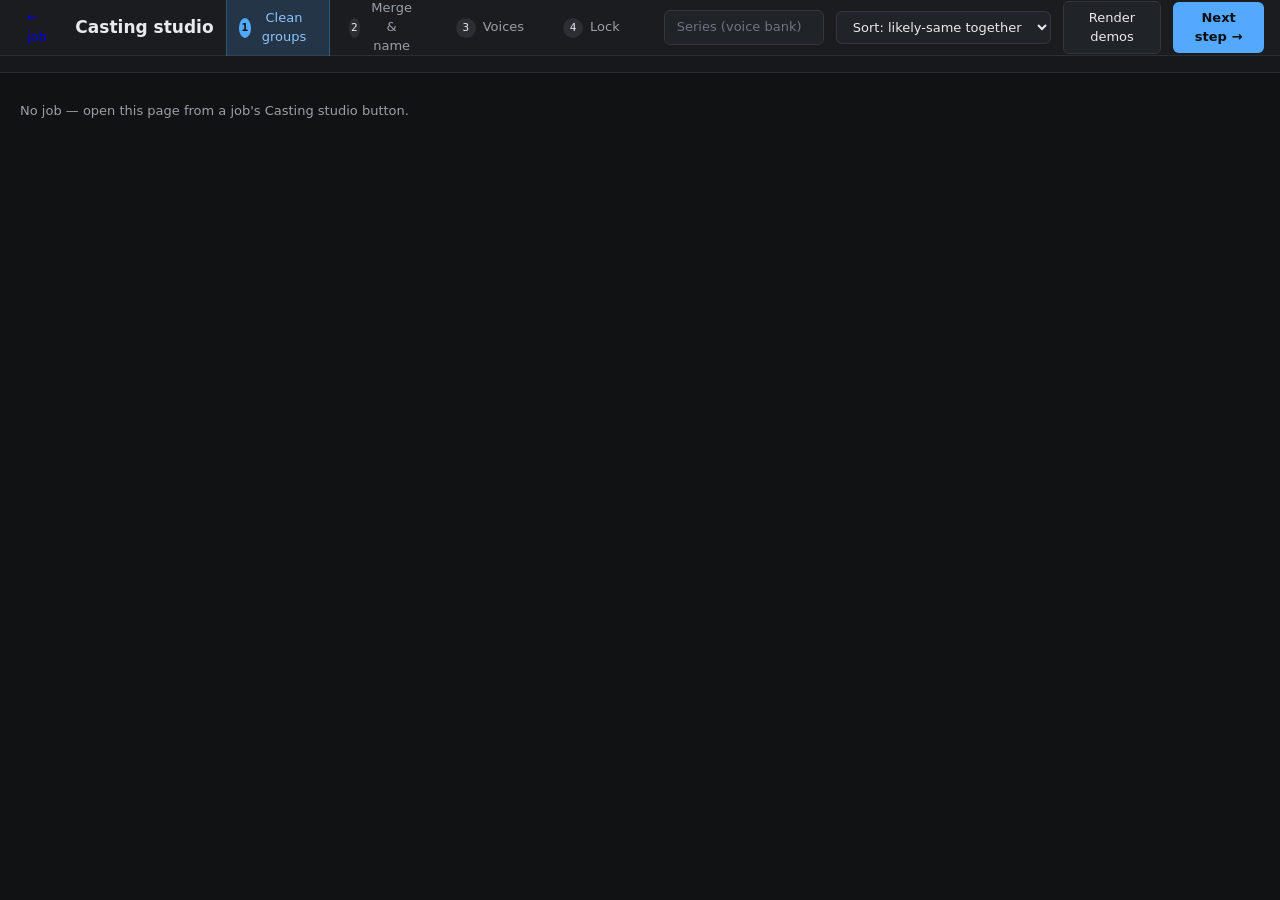
<file: src/autodub/web/static/studio.html>
<!doctype html>
<html lang="en">
<head>
  <meta charset="utf-8">
  <meta name="viewport" content="width=device-width, initial-scale=1">
  <title>Casting studio — AutoDub</title>
  <link rel="stylesheet" href="studio-page.css">
</head>
<body data-step="1">
  <div id="topbar">
    <a id="back" class="ghost" href="/">← job</a>
    <div id="page-title">Casting studio</div>
    <div id="steps">
      <button class="step-tab active" data-step="1"><span class="step-n mono">1</span> Clean groups <span class="step-badge mono" id="badge-1"></span></button>
      <button class="step-tab" data-step="2"><span class="step-n mono">2</span> Merge &amp; name <span class="step-badge mono" id="badge-2"></span></button>
      <button class="step-tab" data-step="3"><span class="step-n mono">3</span> Voices <span class="step-badge mono" id="badge-3"></span></button>
      <button class="step-tab" data-step="4"><span class="step-n mono">4</span> Lock <span class="step-badge mono" id="badge-4"></span></button>
    </div>
    <div class="spacer"></div>
    <input id="series" placeholder="Series (voice bank)">
    <select id="sort">
      <option value="clusters">Sort: likely-same together</option>
      <option value="lines">Sort: most lines</option>
      <option value="label">Sort: label order</option>
    </select>
    <button id="render-demos" class="secondary" title="One GPU arm renders every candidate demo — the audition step then has zero waits">Render demos</button>
    <button id="next-step" class="primary">Next step →</button>
  </div>

  <div id="step-hint" class="muted"></div>

  <div id="rows"><p class="muted pad">Loading…</p></div>

  <div id="drawer" class="hidden">
    <div id="drawer-head">
      <span class="mono accent" id="drawer-count">SAME PERSON?</span>
      <span class="mono" id="drawer-pair"></span>
      <span class="mono accent" id="drawer-sim"></span>
      <div class="spacer"></div>
      <span class="muted keys"><b class="mono">space</b> flip A/B · <b class="mono">S</b> same · <b class="mono">D</b> different · <b class="mono">→</b> next · <b class="mono">esc</b> close</span>
    </div>
    <div id="drawer-body">
      <div id="drawer-listen">
        <div class="ab-card" id="ab-a"><span class="ab-badge">A</span><div class="ab-meta"><span class="mono ab-label"></span><span class="muted ab-state"></span></div><div class="ab-track"><div class="ab-fill"></div></div><button class="ghost mini ab-next">next clip ⟳</button></div>
        <div class="ab-card" id="ab-b"><span class="ab-badge">B</span><div class="ab-meta"><span class="mono ab-label"></span><span class="muted ab-state"></span></div><div class="ab-track"><div class="ab-fill"></div></div><button class="ghost mini ab-next">next clip ⟳</button></div>
        <div id="drawer-verdicts">
          <button id="verdict-same" class="confirm">Same — merge (S)</button>
          <button id="verdict-diff" class="secondary">Different (D)</button>
          <button id="verdict-unsure" class="ghost">Not sure</button>
        </div>
      </div>
      <div id="drawer-timeline">
        <div class="tl-head"><b>Where they speak</b><span id="tl-verdict"></span></div>
        <div id="tl-lanes"></div>
        <p id="tl-note" class="muted"></p>
      </div>
      <div id="drawer-transcripts"></div>
    </div>
  </div>

  <div id="video-overlay" class="overlay hidden" role="dialog" aria-modal="true">
    <div class="overlay-card">
      <div class="overlay-head"><h3 id="video-title">Clip</h3>
        <span class="overlay-actions">
          <button id="video-longer" class="secondary">Longer clip</button>
          <button id="video-episode" class="secondary" title="Whole episode, parked just before this line">Watch in episode</button>
          <button id="video-close" class="secondary" title="Close (Esc)">✕</button>
        </span></div>
      <video id="video-player" controls autoplay playsinline></video>
      <small id="video-note" class="muted">first open cuts the clip — a few seconds…</small>
    </div>
  </div>

  <div id="confirm-overlay" class="overlay hidden" role="dialog" aria-modal="true">
    <div class="overlay-card narrow">
      <h3 id="confirm-title"></h3>
      <p id="confirm-text"></p>
      <div class="overlay-buttons"><button id="confirm-cancel" class="secondary">Cancel</button><button id="confirm-ok" class="primary"></button></div>
    </div>
  </div>

  <datalist id="cast-names"></datalist>
  <audio id="line-audio"></audio>
  <div id="toast" class="hidden"></div>

  <script src="studio-page.js"></script>
</body>
</html>
</file>
<file: src/autodub/web/static/studio-page.css>
/* Casting studio — staged workflow. Local system fonts only (no web fonts: the app
   works fully offline). */
:root{
  --bg:#111214; --frame:#1a1c1f; --panel:#202327; --inset:#16181b;
  --thumb:#26292e; --thumb2:#2b2f34;
  --line:#33373d; --divider:#2a2d32;
  --text:#e8eaed; --text2:#c8ccd2; --muted:#9aa0a8; --faint:#6f757e;
  --accent:oklch(0.72 0.15 250); --accent-soft:oklch(0.72 0.15 250 / .18); --accent-row:oklch(0.72 0.15 250 / .08); --accent-text:oklch(0.8 0.1 250);
  --ok:oklch(0.72 0.15 155); --ok-soft:oklch(0.72 0.15 155 / .18); --warn:oklch(0.75 0.14 85); --bad:oklch(0.7 0.16 20);
  --sans:"Segoe UI",system-ui,sans-serif; --mono:"Cascadia Mono",Consolas,ui-monospace,monospace;
}
*{box-sizing:border-box}
html,body{margin:0;height:100%}
body{background:var(--bg);color:var(--text);font:13px/1.45 var(--sans);display:flex;flex-direction:column;overflow:hidden}
.mono{font-family:var(--mono)}
.muted{color:var(--muted)} .faint{color:var(--faint)} .accent{color:var(--accent-text)}
.hidden{display:none !important}
.spacer{flex:1}
.pad{padding:16px 20px}
button{font:inherit;color:var(--text);background:var(--thumb2);border:none;border-radius:6px;padding:7px 14px;cursor:pointer}
button:disabled{opacity:.45;cursor:default}
button.primary{background:var(--accent);color:#0e0f11;font-weight:700}
button.confirm{background:var(--ok);color:#0e0f11;font-weight:700}
button.secondary{background:var(--panel);border:1px solid var(--line)}
button.ghost{background:transparent;border:1px solid var(--line);color:var(--muted)}
button.mini{padding:3px 9px;font-size:11px;border-radius:5px}
input,select{font:inherit;color:var(--text);background:var(--panel);border:1px solid var(--line);border-radius:6px;padding:7px 12px}
input::placeholder{color:var(--faint)}

/* top bar + steps */
#topbar{height:56px;display:flex;align-items:center;gap:12px;padding:0 16px;border-bottom:1px solid var(--divider);background:var(--frame);flex-shrink:0}
#page-title{font-weight:700;font-size:17px;white-space:nowrap}
#back{text-decoration:none;padding:5px 11px;border-radius:6px}
#steps{display:flex;gap:6px}
.step-tab{display:flex;align-items:center;gap:7px;background:transparent;border:1px solid transparent;color:var(--muted);border-radius:8px;padding:6px 12px;font-size:13px}
.step-tab .step-n{width:20px;height:20px;border-radius:50%;background:var(--thumb2);display:flex;align-items:center;justify-content:center;font-size:11px;color:var(--text)}
.step-tab.active{background:var(--accent-soft);color:var(--accent-text);border-color:oklch(0.72 0.15 250 / .3)}
.step-tab.active .step-n{background:var(--accent);color:#0e0f11;font-weight:700}
.step-tab.done .step-n{background:var(--ok);color:#0e0f11;font-weight:700}
.step-badge{font-size:10px;color:var(--faint)}
#series{width:160px}
#step-hint{padding:8px 18px;border-bottom:1px solid var(--divider);font-size:12px;flex-shrink:0;background:var(--inset)}

/* rows area */
#rows{flex:1;overflow-y:auto;min-height:0}
.group-card{border-bottom:1px solid var(--divider);padding:12px 16px}
.group-card.pairing{background:var(--accent-row)}
.group-card.is-muted{opacity:.55}
.group-head{display:flex;align-items:center;gap:12px;flex-wrap:wrap}
.speaker-id{display:flex;gap:8px;align-items:center}
.speaker-id b{font:700 14px var(--mono)}
.tier{font:10px var(--mono);padding:1px 6px;border-radius:3px;background:var(--thumb2);color:var(--muted)}
.tier-main{background:var(--accent-soft);color:var(--accent-text)}
.speaker-sub{font-size:12px;color:var(--muted)}
.speaker-sub .warn{color:var(--warn)}
.clean-toggle{display:flex;align-items:center;gap:7px;font-size:12px;color:var(--muted);cursor:pointer;border:1px solid var(--line);border-radius:14px;padding:4px 12px;background:transparent}
.clean-toggle.on{background:var(--ok-soft);color:oklch(0.8 0.13 155);border-color:oklch(0.72 0.15 155 / .4)}
.name-input{width:220px}
.name-input.named{border-color:oklch(0.72 0.15 155 / .5)}
.status-cell{display:flex;align-items:center;gap:7px;font-size:12px;color:var(--muted)}
.status-dot{width:8px;height:8px;border-radius:50%;flex-shrink:0}
.matches{display:flex;gap:8px;flex-wrap:wrap;align-items:center}
.match-chip{border-radius:14px;padding:5px 12px;font:12px var(--mono);background:var(--panel);border:1px solid var(--line);color:var(--muted);cursor:pointer}
.match-chip.open{background:var(--accent);color:#0e0f11;font-weight:700;border-color:transparent}

/* step 1: clip strip — every line, video + isolated audio + EN caption */
.clip-strip{display:grid;grid-template-columns:repeat(auto-fill,minmax(178px,1fr));gap:10px;margin-top:11px}
.clip-card{background:var(--panel);border:1px solid var(--line);border-radius:8px;overflow:hidden;display:flex;flex-direction:column}
.clip-card.playing{border-color:oklch(0.72 0.15 250 / .6)}
.clip-thumb-wrap{position:relative;display:block}
.clip-thumb{position:relative;aspect-ratio:16/9;background:var(--thumb);cursor:pointer;display:block;width:100%;overflow:hidden}
.clip-thumb img{width:100%;height:100%;object-fit:cover;display:block}
.clip-time{position:absolute;right:5px;top:5px;background:#111214cc;border-radius:8px;padding:1px 7px;font:10px var(--mono);color:var(--muted)}
.clip-audio{position:absolute;left:5px;bottom:5px;background:#111214cc;border-radius:10px;padding:2px 10px;font:11px var(--mono);color:var(--text);border:none;cursor:pointer}
.clip-audio:hover,.clip-audio.playing{background:var(--accent);color:#0e0f11}
.clip-caption{padding:6px 9px 4px;font-size:12px;color:var(--text2);min-height:36px;display:-webkit-box;-webkit-line-clamp:2;-webkit-box-orient:vertical;overflow:hidden}
.clip-foot{display:flex;align-items:center;gap:6px;padding:0 7px 7px}
.clip-foot select{padding:3px 7px;font-size:11px;flex:1;min-width:0;color:var(--muted)}
.strip-more{margin-top:9px}

/* steps 2-4 hide/show */
body[data-step="1"] .only-2,body[data-step="1"] .only-3,body[data-step="1"] .only-4{display:none}
body[data-step="2"] .only-1,body[data-step="2"] .only-3,body[data-step="2"] .only-4{display:none}
body[data-step="3"] .only-1,body[data-step="3"] .only-2,body[data-step="3"] .only-4{display:none}
body[data-step="4"] .only-1,body[data-step="4"] .only-2,body[data-step="4"] .only-3{display:none}

/* step 2 layout */
.merge-line{display:flex;align-items:center;gap:14px;margin-top:8px;flex-wrap:wrap}

/* step 3 voice cell */
.voice-cell{display:flex;align-items:center;gap:10px;margin-top:8px;flex-wrap:wrap}
.voice-cell select{min-width:260px}
.voice-reason{font-size:11px;color:var(--faint);max-width:340px;overflow:hidden;text-overflow:ellipsis;white-space:nowrap}
.voice-reason.amber{color:var(--warn)}
.voice-demos{display:flex;gap:6px}

/* step 4 summary */
#lock-summary{padding:14px 18px}
.summary-table{width:100%;border-collapse:collapse;max-width:980px}
.summary-table th{font:10px var(--mono);color:var(--faint);letter-spacing:.08em;text-align:left;padding:6px 10px;border-bottom:1px solid var(--divider)}
.summary-table td{padding:8px 10px;border-bottom:1px solid var(--divider);font-size:13px}
.summary-table .mono{font-size:12px}
.lock-actions{display:flex;gap:12px;align-items:center;margin-top:16px}
.lock-problem{color:var(--warn);font-size:12px}

/* compare drawer */
#drawer{border-top:2px solid oklch(0.72 0.15 250 / .5);background:var(--inset);flex-shrink:0;max-height:46vh;overflow-y:auto}
#drawer-head{display:flex;align-items:center;gap:14px;padding:9px 16px;border-bottom:1px solid var(--divider);font-size:12px}
#drawer-head .keys{font-size:11px}
#drawer-count{font-size:11px;letter-spacing:.08em}
#drawer-body{display:flex;gap:20px;padding:14px 16px 16px}
#drawer-listen{width:430px;display:flex;flex-direction:column;gap:9px;flex-shrink:0}
.ab-card{display:flex;gap:10px;align-items:center;background:var(--panel);border:1px solid var(--line);border-radius:8px;padding:9px 12px;cursor:pointer}
.ab-card.active{border-color:oklch(0.72 0.15 250 / .6)}
.ab-badge{width:30px;height:30px;border-radius:50%;background:var(--thumb2);display:flex;align-items:center;justify-content:center;font:700 12px var(--mono);flex-shrink:0}
.ab-card.active .ab-badge{background:var(--accent);color:#0e0f11}
.ab-meta{display:flex;flex-direction:column;gap:1px;width:118px;flex-shrink:0}
.ab-label{font:700 12px var(--mono)}
.ab-state{font-size:11px}
.ab-track{flex:1;height:20px;background:var(--frame);border-radius:3px;overflow:hidden}
.ab-fill{height:100%;width:0;background:oklch(0.72 0.15 250 / .55)}
#drawer-verdicts{display:flex;gap:9px;margin-top:2px}
#drawer-verdicts .confirm,#drawer-verdicts .secondary{flex:1}
#drawer-timeline{flex:1;display:flex;flex-direction:column;gap:7px;min-width:0}
.tl-head{display:flex;gap:10px;align-items:baseline;font-size:13px}
#tl-verdict{font-size:12px}
#tl-verdict.ok{color:oklch(0.8 0.13 155)} #tl-verdict.bad{color:var(--bad)}
#tl-lanes{display:flex;flex-direction:column;gap:6px;background:var(--panel);border:1px solid var(--line);border-radius:8px;padding:11px 13px}
.tl-lane{display:flex;gap:10px;align-items:center}
.tl-lane .mono{font-size:10px;color:var(--muted);width:74px;flex-shrink:0}
.tl-bar{flex:1;height:14px;position:relative;background:var(--frame);border-radius:3px}
.tl-seg{position:absolute;top:3px;bottom:3px;border-radius:2px;background:#8d93a0;min-width:2px}
.tl-lane.first .tl-seg{background:var(--accent)}
.tl-seg.hit{background:var(--bad);cursor:pointer}
.tl-scale{display:flex;justify-content:space-between;font:10px var(--mono);color:var(--faint)}
#tl-note{font-size:12px;margin:0}
#drawer-transcripts{width:390px;display:flex;gap:14px;flex-shrink:0}
.transcript-col{flex:1;min-width:0}
.transcript-col h4{margin:0 0 6px;font:10px var(--mono);color:var(--faint);letter-spacing:.08em}
.transcript-col blockquote{margin:0 0 6px;font-size:12px;color:var(--text2);border-left:2px solid var(--line);padding-left:8px}
.transcript-col .from-line{font-size:11px}

/* overlays */
.overlay{position:fixed;inset:0;z-index:50;display:flex;align-items:center;justify-content:center;padding:20px;background:rgba(4,7,12,.72);backdrop-filter:blur(6px)}
.overlay-card{width:100%;max-width:min(940px,94vw);background:var(--frame);border:1px solid var(--line);border-radius:14px;padding:16px;box-shadow:0 24px 70px #000a}
.overlay-card.narrow{max-width:440px;padding:22px}
.overlay-head{display:flex;align-items:center;justify-content:space-between;gap:10px;margin-bottom:10px}
.overlay-head h3{margin:0;font-size:15px}
.overlay-actions{display:flex;gap:8px}
.overlay-card video{width:100%;max-height:70vh;background:#000;border-radius:10px}
.overlay-buttons{display:flex;gap:10px;justify-content:flex-end;margin-top:16px}
#confirm-text{color:var(--text2)}

#toast{position:fixed;left:50%;bottom:18px;transform:translateX(-50%);background:var(--panel);border:1px solid var(--line);border-radius:8px;padding:9px 16px;font-size:13px;z-index:60;box-shadow:0 8px 30px #000a}
#toast.error{border-color:var(--bad)}

@media (max-width:1100px){
  #drawer-transcripts{display:none}
  #drawer-listen{width:340px}
  .clip-strip{grid-template-columns:repeat(auto-fill,minmax(150px,1fr))}
  #topbar{height:auto;flex-wrap:wrap;padding:8px 12px;row-gap:6px}
  #series{width:120px;flex-shrink:1}
  .step-tab{padding:5px 8px;font-size:12px}
}

/* status dots and small text helpers (no inline styles: the CSP blocks them) */
.status-dot.dot-ok{background:var(--ok)}
.status-dot.dot-warn{background:var(--warn)}
.status-dot.dot-faint{background:var(--faint)}
.fw-600{font-weight:600}
.small{font-size:12px}
</file>
